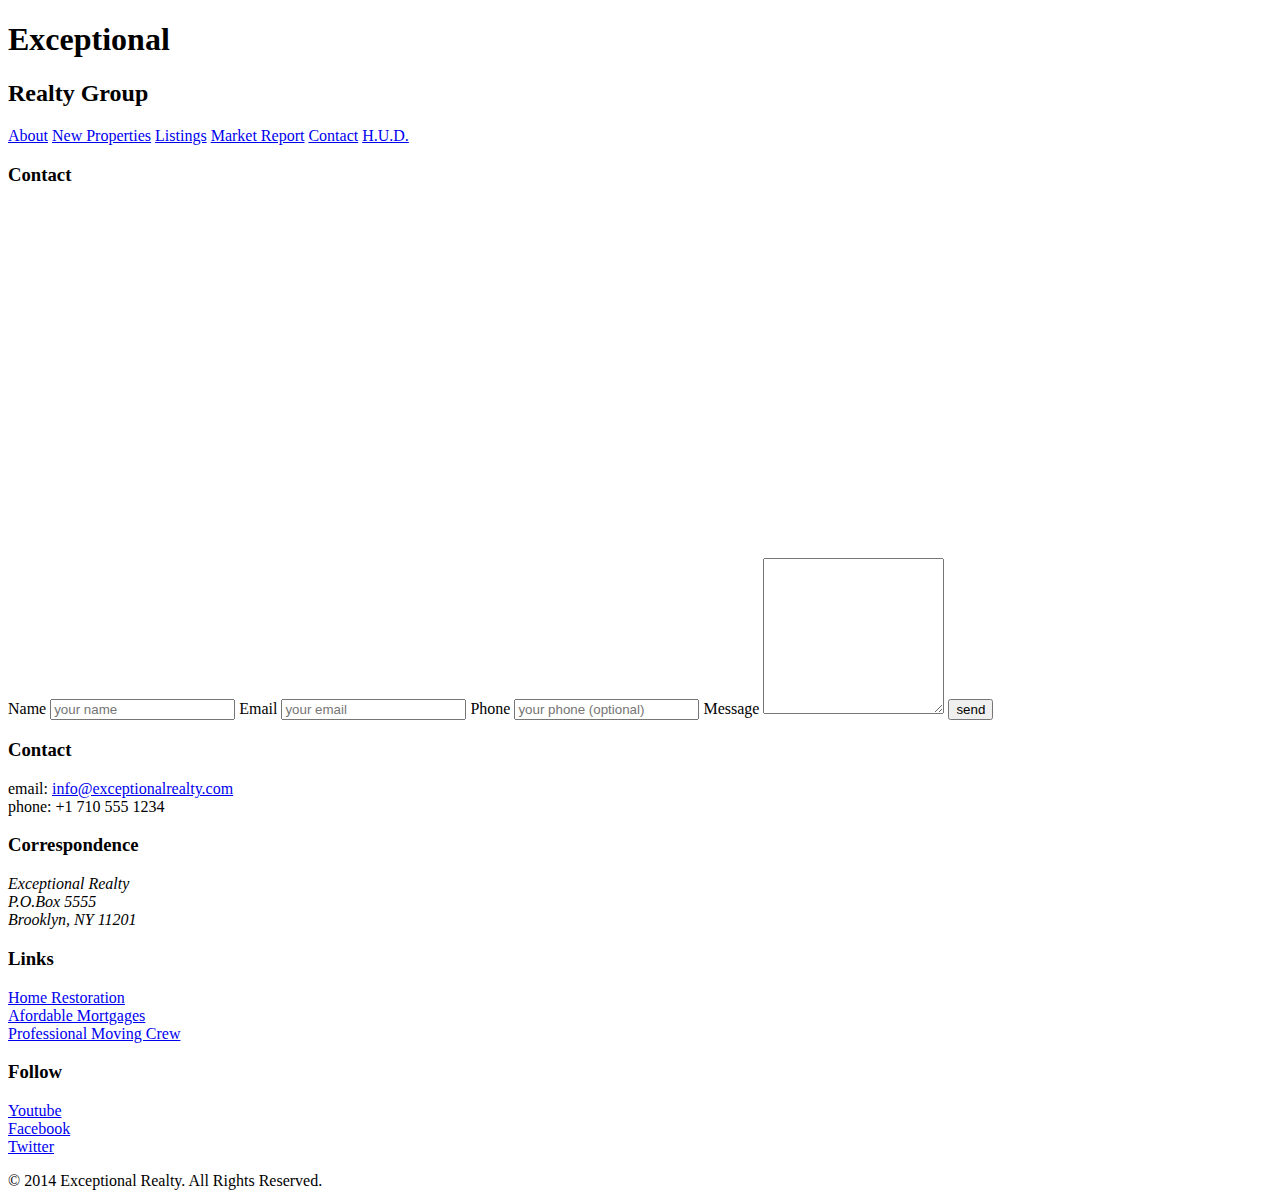
<file: contact.html>
<!doctype html>
<html lang="en">
<head>
  <meta charset="UTF-8">
  <title>Exceptional Realty Group - Luxury Homes - Contact</title>
</head>
<body>
  <header>
    <div id="logo">
      <h1>Exceptional</h1>
      <h2>Realty Group</h2>
    </div>

    <nav>
      <a href="index.html">About</a> <a href="new-properties.html">New Properties</a> <a href="real-estate-listings.html">Listings</a> <a href="market-report.html">Market Report</a> <a href="contact.html">Contact</a> <a href="http://hud.gov" target="_blank">H.U.D.</a>
    </nav>
  </header>

  <h3>Contact</h3>

  <section>
    <!-- Map -->
    <iframe src="https://www.google.com/maps/embed?pb=!1m18!1m12!1m3!1d6049.760881033193!2d-73.99517294629514!3d40.69863072747073!2m3!1f0!2f0!3f0!3m2!1i1024!2i768!4f13.1!3m3!1m2!1s0x89c25a47df06b185%3A0xc889234bc07c42ee!2sBrooklyn+Heights!5e0!3m2!1sen!2sus!4v1393612605402" width="425" height="350" frameborder="0" style="border:0"></iframe>
  </section>


  <section>
    <!-- Contact Form -->
    <form action="#" method="post">
      <label for="fullname">Name</label>
      <input type="text" id="fullname" name="fullname" placeholder="your name" required>
      <label for="email">Email</label>
      <input type="email" id="email" name="email" placeholder="your email" required>
      <label for="phone">Phone</label>
      <input type="tel" id="phone" name="phone" placeholder="your phone (optional)">
      <label for="message">Message</label>
      <textarea id="message" name="message" rows="10"></textarea>
      <input type="submit" value="send">
    </form>
  </section>

  <section id="details">
      <div>
        <h3>Contact</h3>
        <p>
          email: <a href="mailto:info@exceptionalrealty.com">info@exceptionalrealty.com</a><br>
          phone: +1 710 555 1234
        </p>
        <h3>Correspondence</h3>
        <address>
          Exceptional Realty<br>
          P.O.Box 5555<br>
          Brooklyn, NY 11201
        </address>
      </div>

      <div>
        <h3>Links</h3>
        <p>
          <a href="#" target="_blank">Home Restoration</a><br>
          <a href="#" target="_blank">Afordable Mortgages</a><br>
          <a href="#" target="_blank">Professional Moving Crew</a>
        </p>
      </div>
      
      <div>
        <h3>Follow</h3>
        <p>
          <a href="#" target="_blank">Youtube</a><br>
          <a href="#" target="_blank">Facebook</a><br>
          <a href="#" target="_blank">Twitter</a>
        </p>
      </div>
    </section>

    <footer>
      &copy; 2014 Exceptional Realty. All Rights Reserved.
    </footer>
  
</body>
</html>
</file>
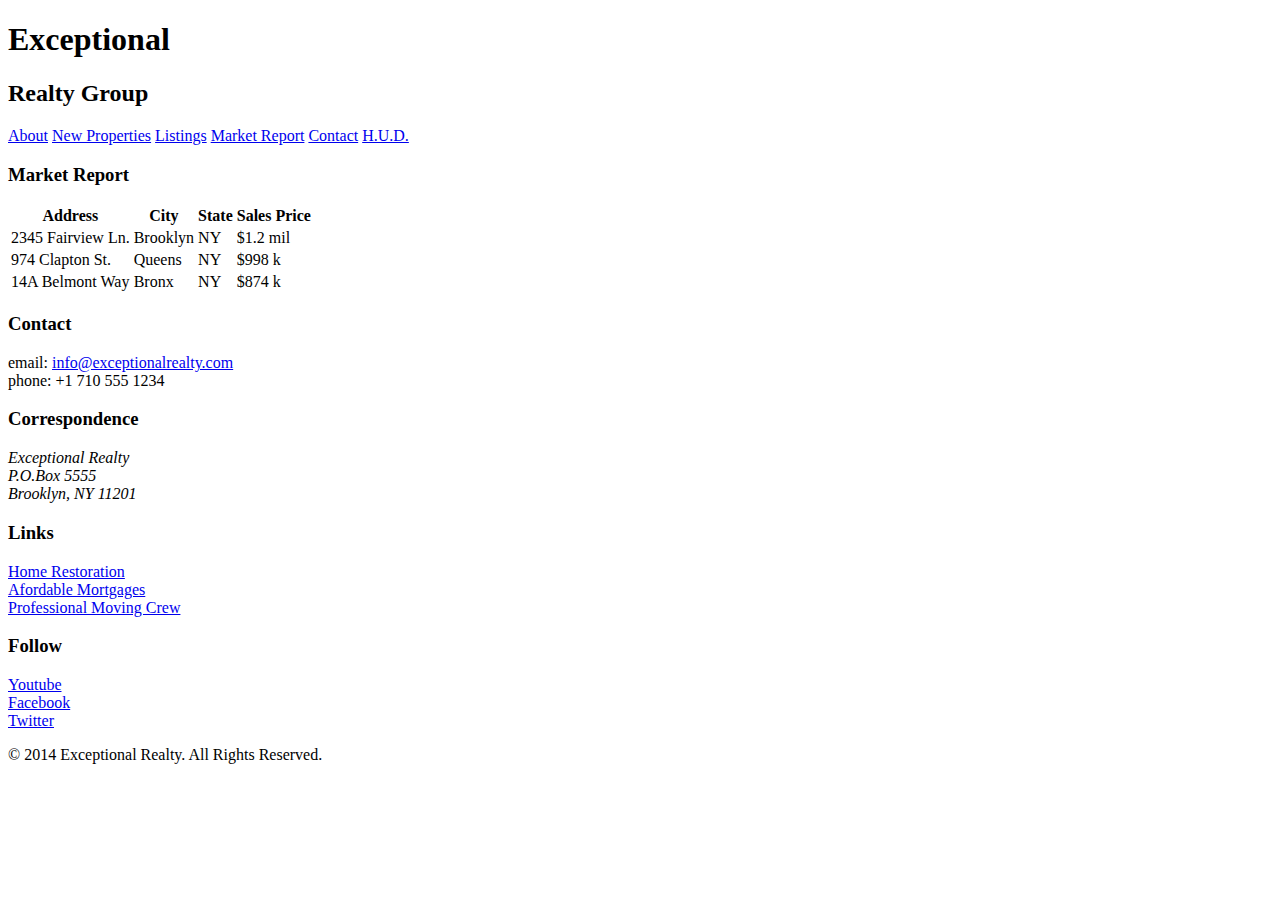
<file: market-report.html>
<!doctype html>
<html lang="en">
<head>
  <meta charset="UTF-8">
  <title>Exceptional Realty Group - Luxury Homes - Market Report</title>
</head>
<body>
  <header>
    <div id="logo">
      <h1>Exceptional</h1>
      <h2>Realty Group</h2>
    </div>

    <nav>
      <a href="index.html">About</a> <a href="new-properties.html">New Properties</a> <a href="real-estate-listings.html">Listings</a> <a href="market-report.html">Market Report</a> <a href="contact.html">Contact</a> <a href="http://hud.gov" target="_blank">H.U.D.</a>
    </nav>
  </header>

  <section>
    <h3>Market Report</h3>
    <table>
      <tr>
        <th>Address</th>
        <th>City</th>
        <th>State</th>
        <th>Sales Price</th>
      </tr>
      <tr>
        <td>2345 Fairview Ln.</td>
        <td>Brooklyn</td>
        <td>NY</td>
        <td>$1.2 mil</td>
      </tr>
      <tr>
        <td>974 Clapton St.</td>
        <td>Queens</td>
        <td>NY</td>
        <td>$998 k</td>
      </tr>
      <tr>
        <td>14A Belmont Way</td>
        <td>Bronx</td>
        <td>NY</td>
        <td>$874 k</td>
      </tr>
    </table>
  </section>

  <section id="details">
      <div>
        <h3>Contact</h3>
        <p>
          email: <a href="mailto:info@exceptionalrealty.com">info@exceptionalrealty.com</a><br>
          phone: +1 710 555 1234
        </p>
        <h3>Correspondence</h3>
        <address>
          Exceptional Realty<br>
          P.O.Box 5555<br>
          Brooklyn, NY 11201
        </address>
      </div>

      <div>
        <h3>Links</h3>
        <p>
          <a href="#" target="_blank">Home Restoration</a><br>
          <a href="#" target="_blank">Afordable Mortgages</a><br>
          <a href="#" target="_blank">Professional Moving Crew</a>
        </p>
      </div>
      
      <div>
        <h3>Follow</h3>
        <p>
          <a href="#" target="_blank">Youtube</a><br>
          <a href="#" target="_blank">Facebook</a><br>
          <a href="#" target="_blank">Twitter</a>
        </p>
      </div>
    </section>

    <footer>
      &copy; 2014 Exceptional Realty. All Rights Reserved.
    </footer>
  
</body>
</html>
</file>
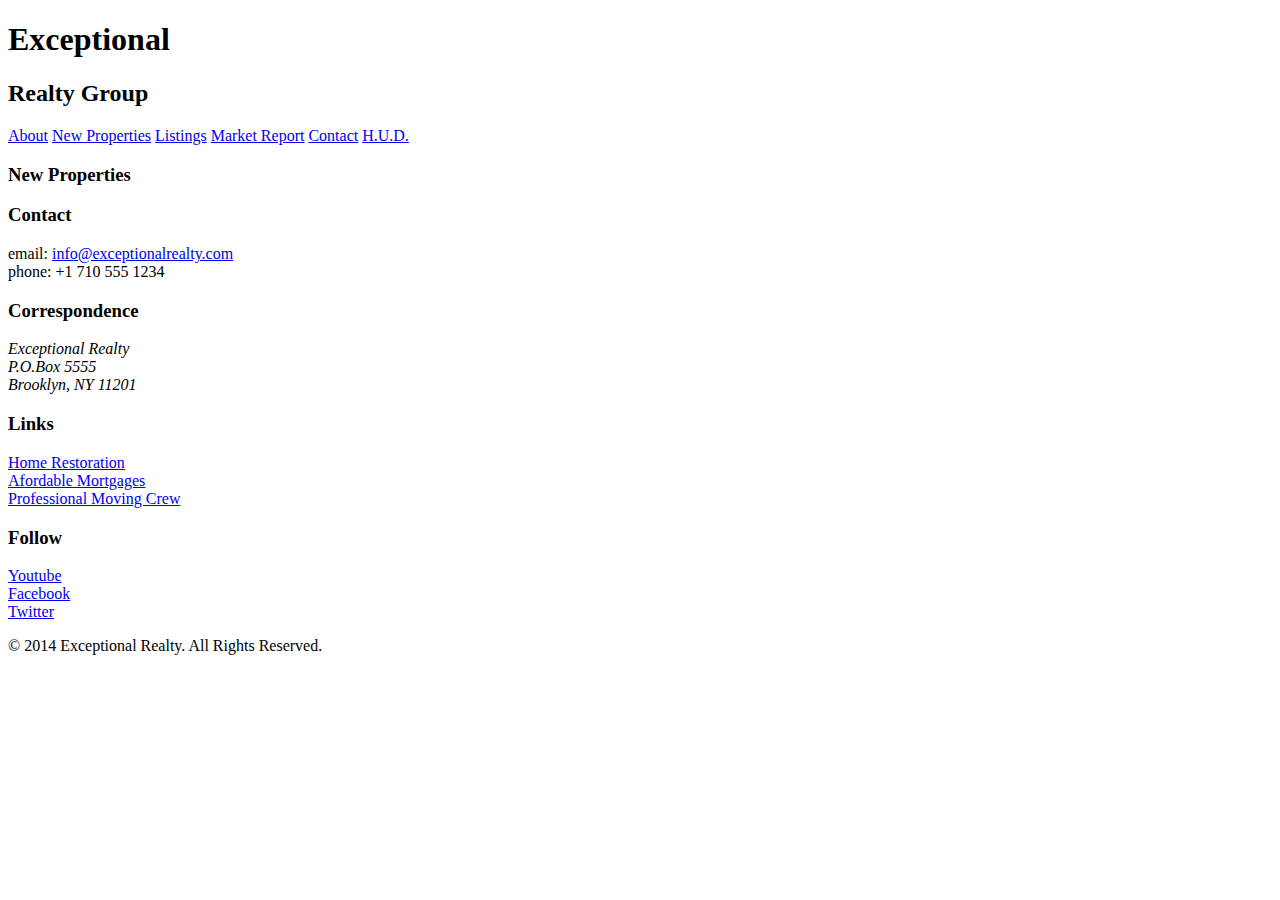
<file: new-properties.html>
<!doctype html>
<html lang="en">
<head>
  <meta charset="UTF-8">
  <title>Exceptional Realty Group - Luxury Homes - New Properties</title>
</head>
<body>
  <header>
    <div id="logo">
      <h1>Exceptional</h1>
      <h2>Realty Group</h2>
    </div>

    <nav>
      <a href="index.html">About</a> <a href="new-properties.html">New Properties</a> <a href="real-estate-listings.html">Listings</a> <a href="market-report.html">Market Report</a> <a href="contact.html">Contact</a> <a href="http://hud.gov" target="_blank">H.U.D.</a>
    </nav>
  </header>

  <section>
    <h3>New Properties</h3>
  </section>

  <section id="details">
      <div>
        <h3>Contact</h3>
        <p>
          email: <a href="mailto:info@exceptionalrealty.com">info@exceptionalrealty.com</a><br>
          phone: +1 710 555 1234
        </p>
        <h3>Correspondence</h3>
        <address>
          Exceptional Realty<br>
          P.O.Box 5555<br>
          Brooklyn, NY 11201
        </address>
      </div>

      <div>
        <h3>Links</h3>
        <p>
          <a href="#" target="_blank">Home Restoration</a><br>
          <a href="#" target="_blank">Afordable Mortgages</a><br>
          <a href="#" target="_blank">Professional Moving Crew</a>
        </p>
      </div>
      
      <div>
        <h3>Follow</h3>
        <p>
          <a href="#" target="_blank">Youtube</a><br>
          <a href="#" target="_blank">Facebook</a><br>
          <a href="#" target="_blank">Twitter</a>
        </p>
      </div>
    </section>

    <footer>
      &copy; 2014 Exceptional Realty. All Rights Reserved.
    </footer>
  
</body>
</html>
</file>
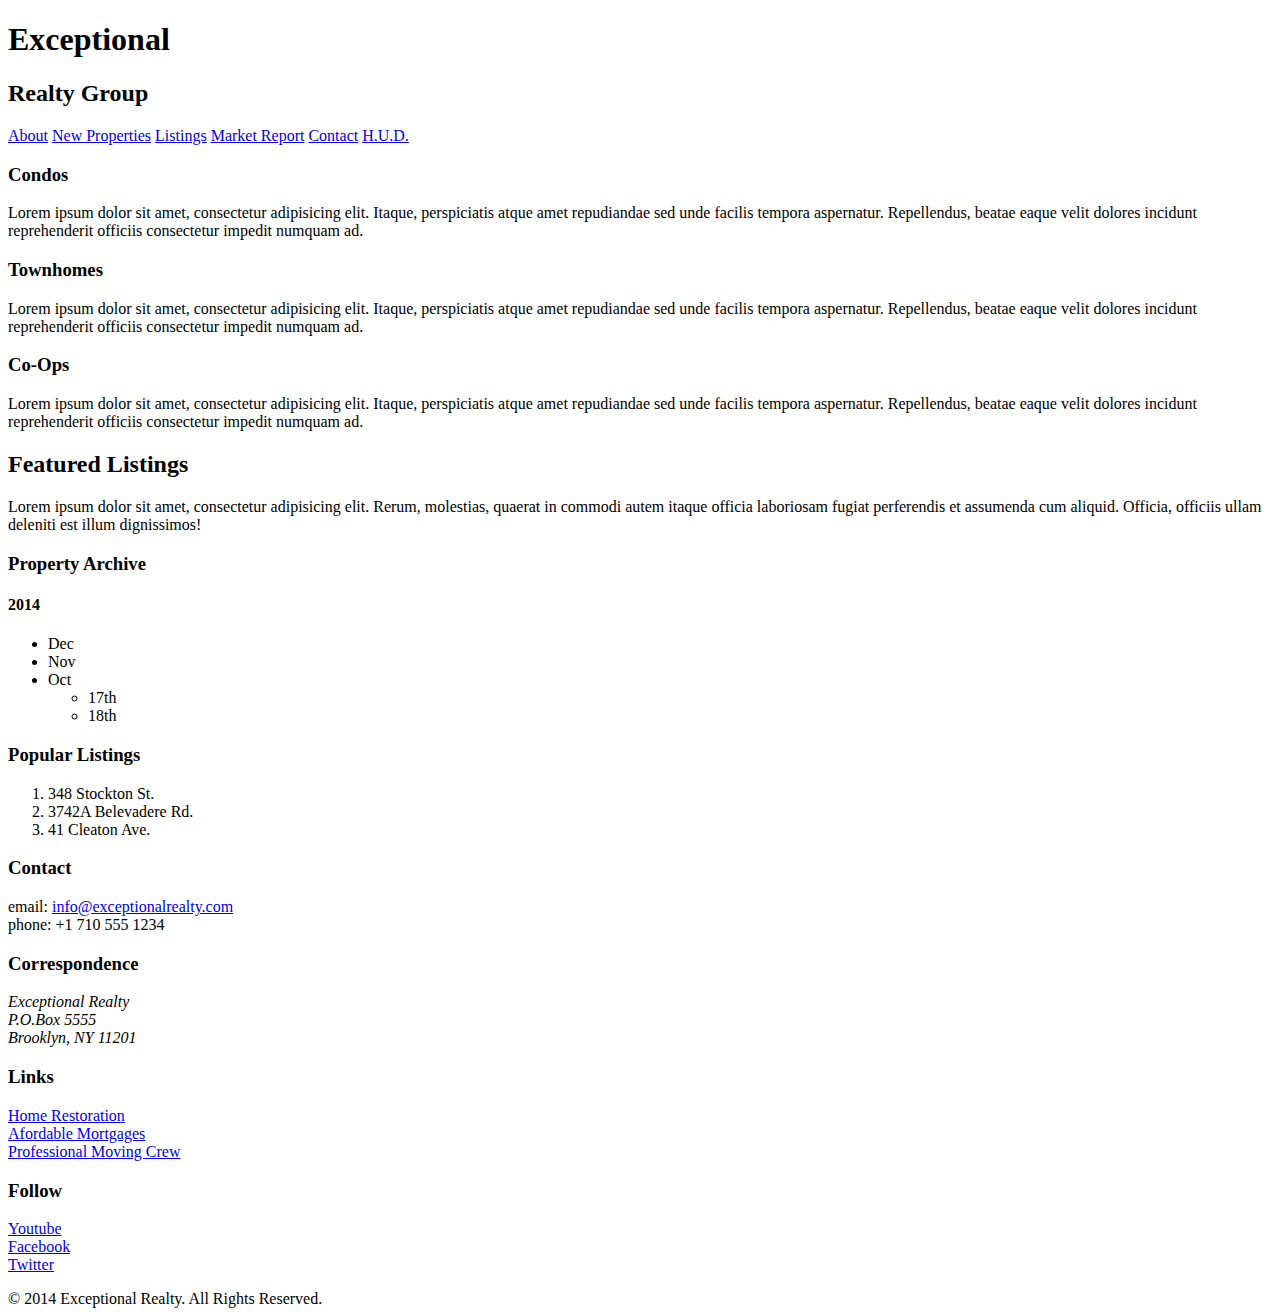
<file: real-estate-listings.html>
<!doctype html>
<html lang="en">
<head>
  <meta charset="UTF-8">
  <title>Exceptional Realty Group - Luxury Homes - Listings</title>
</head>
<body>
  <header>
    <div id="logo">
      <h1>Exceptional</h1>
      <h2>Realty Group</h2>
    </div>

    <nav>
      <a href="index.html">About</a> <a href="new-properties.html">New Properties</a> <a href="real-estate-listings.html">Listings</a> <a href="market-report.html">Market Report</a> <a href="contact.html">Contact</a> <a href="http://hud.gov" target="_blank">H.U.D.</a>
    </nav>
  </header>

  <section>
    <h3>Condos</h3>
    <p>Lorem ipsum dolor sit amet, consectetur adipisicing elit. Itaque, perspiciatis atque amet repudiandae sed unde facilis tempora aspernatur. Repellendus, beatae eaque velit dolores incidunt reprehenderit officiis consectetur impedit numquam ad.</p>
  </section>

  <section>
    <h3>Townhomes</h3>
    <p>Lorem ipsum dolor sit amet, consectetur adipisicing elit. Itaque, perspiciatis atque amet repudiandae sed unde facilis tempora aspernatur. Repellendus, beatae eaque velit dolores incidunt reprehenderit officiis consectetur impedit numquam ad.</p>
  </section>

  <section>
    <h3>Co-Ops</h3>
    <p>Lorem ipsum dolor sit amet, consectetur adipisicing elit. Itaque, perspiciatis atque amet repudiandae sed unde facilis tempora aspernatur. Repellendus, beatae eaque velit dolores incidunt reprehenderit officiis consectetur impedit numquam ad.</p>
  </section>

  <h2>Featured Listings</h2>

  <section>
    <p>Lorem ipsum dolor sit amet, consectetur adipisicing elit. Rerum, molestias, quaerat in commodi autem itaque officia laboriosam fugiat perferendis et assumenda cum aliquid. Officia, officiis ullam deleniti est illum dignissimos!</p>
  </section>
  
  <section>
    <h3>Property Archive</h3>
    <h4>2014</h4>
    <!-- unordered list -->
    <ul>
      <li>Dec</li>
      <li>Nov</li>
      <li>Oct
        <ul>
          <li>17th</li>
          <li>18th</li>
        </ul>
      </li>
    </ul>
  </section>

  <section>
    <h3>Popular Listings</h3>
    <!-- ordered list -->
    <ol>
      <li>348 Stockton St.</li>
      <li>3742A Belevadere Rd.</li>
      <li>41 Cleaton Ave.</li>
    </ol>
  </section>

  <section id="details">
      <div>
        <h3>Contact</h3>
        <p>
          email: <a href="mailto:info@exceptionalrealty.com">info@exceptionalrealty.com</a><br>
          phone: +1 710 555 1234
        </p>
        <h3>Correspondence</h3>
        <address>
          Exceptional Realty<br>
          P.O.Box 5555<br>
          Brooklyn, NY 11201
        </address>
      </div>

      <div>
        <h3>Links</h3>
        <p>
          <a href="#" target="_blank">Home Restoration</a><br>
          <a href="#" target="_blank">Afordable Mortgages</a><br>
          <a href="#" target="_blank">Professional Moving Crew</a>
        </p>
      </div>
      
      <div>
        <h3>Follow</h3>
        <p>
          <a href="#" target="_blank">Youtube</a><br>
          <a href="#" target="_blank">Facebook</a><br>
          <a href="#" target="_blank">Twitter</a>
        </p>
      </div>
    </section>

    <footer>
      &copy; 2014 Exceptional Realty. All Rights Reserved.
    </footer>

</body>
</html>
</file>
